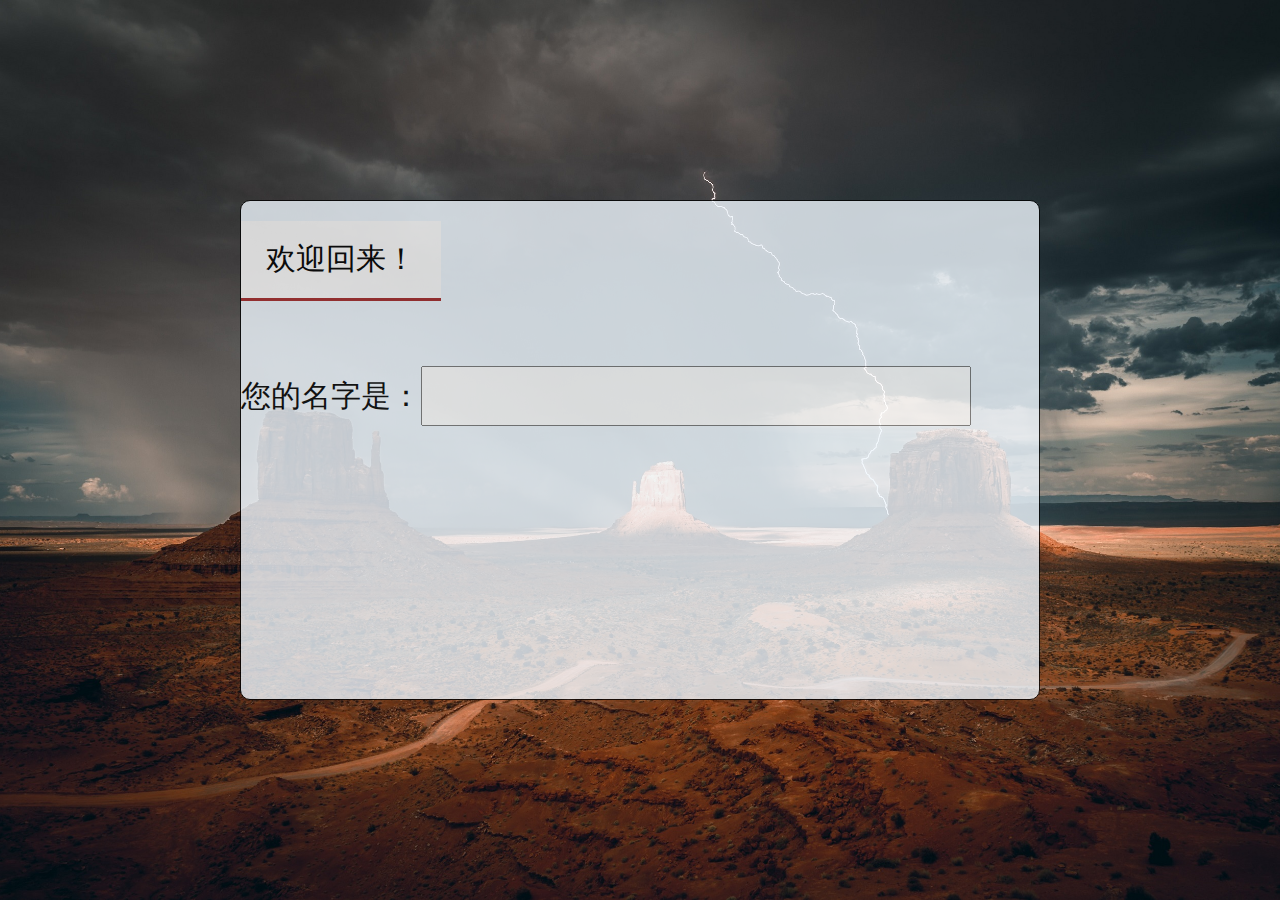
<file: pro31-homework1-loginPage/web/index.html>
<!DOCTYPE html>
<html xmlns:th="http://www.thymeleaf.org">

<head>
    <meta charset="UTF-8">
    <meta http-equiv="X-UA-Compatible" content="IE=edge">
    <meta name="viewport" content="width=device-width, initial-scale=1.0">
    <title>欢迎界面</title>
    <link rel="stylesheet" href="css/index.css">
</head>

<body>
    <div id="welcome">
        <input id="back" type="text" value="欢迎回来！">
        <div id="uname">您的名字是：</div><input type="text" name="user_name" id="user_name" th:value="${session.currUser.getUname()}">
    </div>
</body>

</html>
</file>
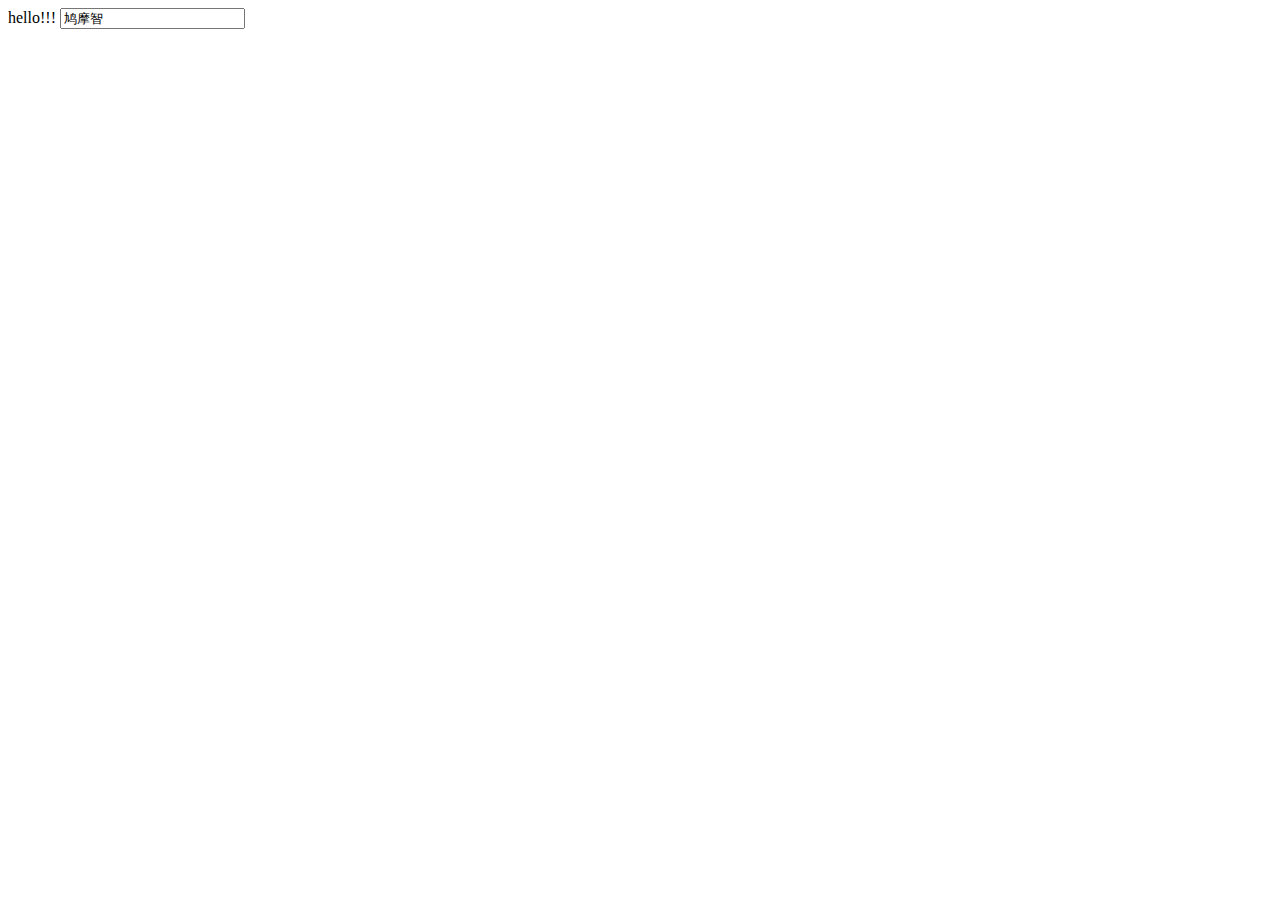
<file: pro28-vue-axios-json/web/demo02.html>
<!DOCTYPE html>
<html lang="en">
<head>
    <meta charset="UTF-8">
    <title>Title</title>
    <script language="JavaScript" src="script/vue.js"></script>
    <script language="JavaScript">
        window.onload=function(){
            var vue = new Vue({
                "el":"#div0",
                data:{
                    msg:"hello!!!",
                    uname:"鸠摩智"
                }
            });
        }
    </script>
</head>
<body>
    <div id="div0">
        <span>{{msg}}</span>
        <!-- v-bind:value表示绑定value属性 , v-bind可以省略，也就是 :value -->
        <!--<input type="text" v-bind:value="uname"/>-->
        <input type="text" :value="uname"/>
    </div>
</body>
</html>
</file>
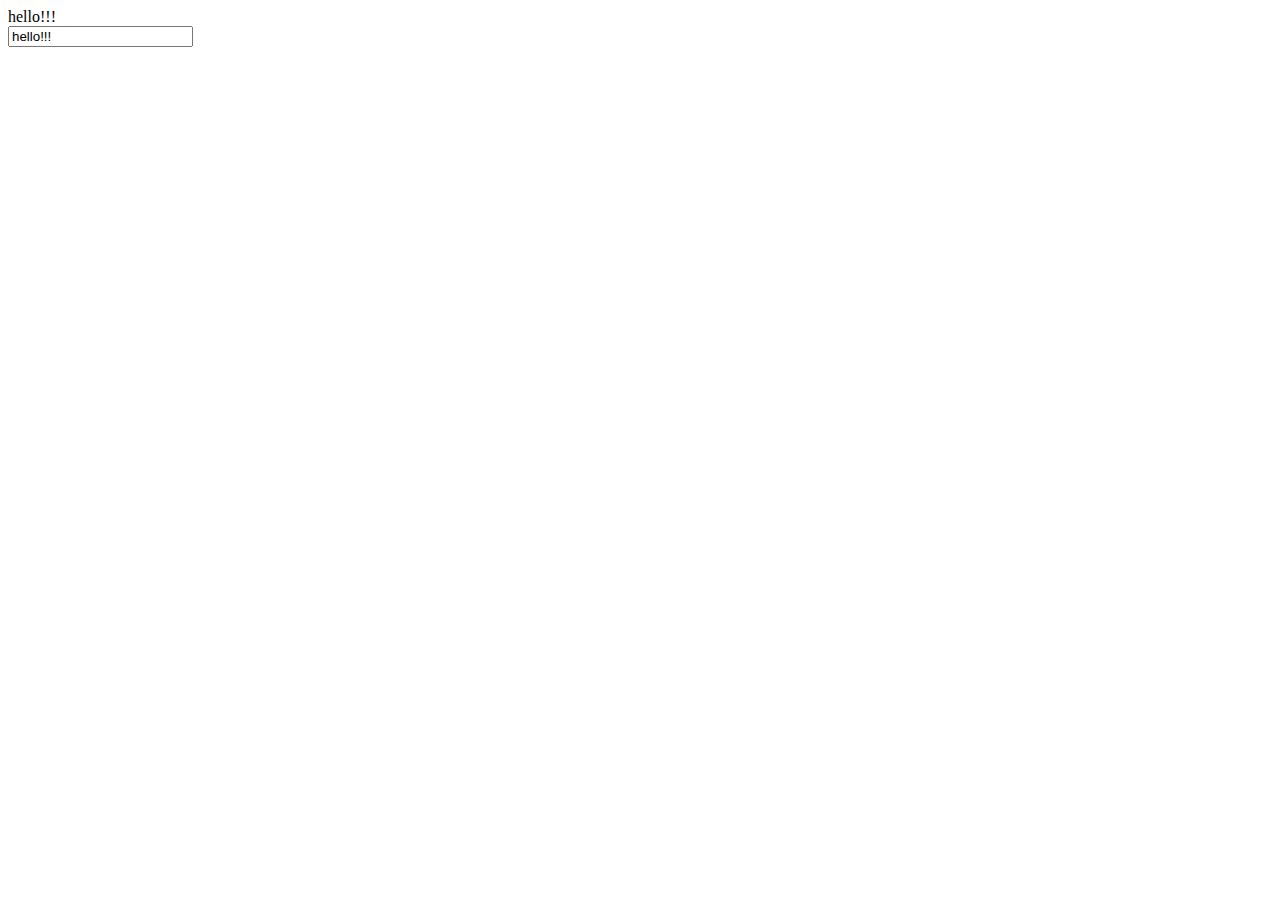
<file: pro28-vue-axios-json/web/demo03.html>
<!DOCTYPE html>
<html lang="en">
<head>
    <meta charset="UTF-8">
    <title>Title</title>
    <script language="JavaScript" src="script/vue.js"></script>
    <script language="JavaScript">
        window.onload=function(){
            var vue = new Vue({
                "el":"#div0",
                data:{
                    msg:"hello!!!"
                }
            });
        }
    </script>
</head>
<body>
    <div id="div0">
        <span>{{msg}}</span><br/>
        <!--
            v-model指的是双向绑定，
            也就是说之前的v-bind是通过msg这个变量的值来控制input输入框
            现在 v-model 不仅msg来控制input输入框，反过来，input输入框的内容也会改变msg的值
         -->
        <!--<input type="text" v-model:value="msg"/>-->
        <!-- v-model:value 中 :value可以省略，直接写成v-model -->
        <!-- trim可以去除首尾空格 -->
        <input type="text" v-model.trim="msg"/>
    </div>
</body>
</html>
</file>
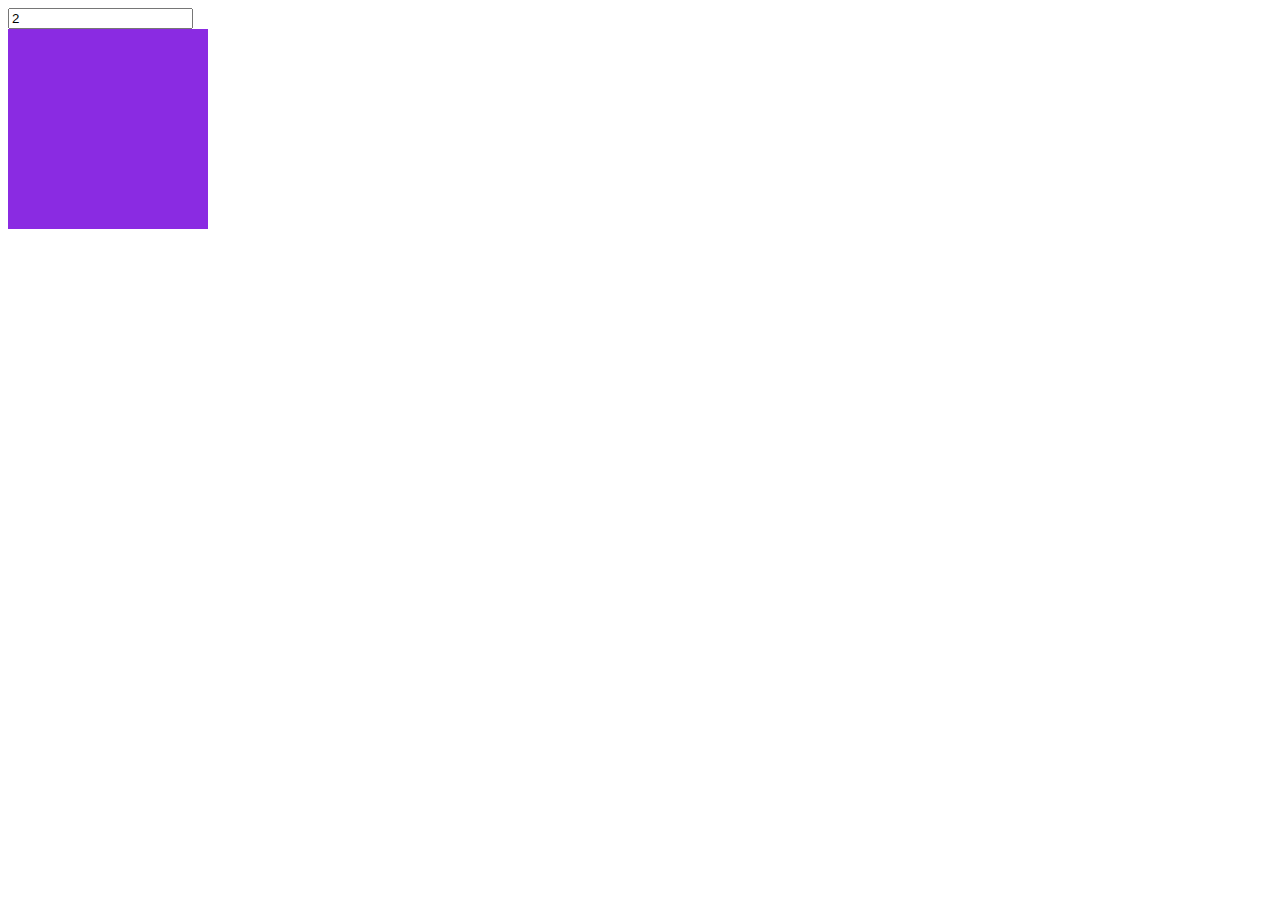
<file: pro28-vue-axios-json/web/demo04.html>
<!DOCTYPE html>
<html lang="en">
<head>
    <meta charset="UTF-8">
    <title>Title</title>
    <script language="JavaScript" src="script/vue.js"></script>
    <script language="JavaScript">
        window.onload=function(){
            var vue = new Vue({
                "el":"#div0",
                data:{
                    num:2
                }
            });
        }
    </script>
</head>
<body>
    <div id="div0">
        <input type="text" v-model="num"/>

        <!-- v-if和v-else之间不可以插入其他节点 -->
        <!--<div v-if="num%2==0" style="width:200px;height:200px;background-color: chartreuse;">&nbsp;</div>-->
        <!--<br/>-->
        <!--<div v-else="num%2==0" style="width:200px;height:200px;background-color: coral">&nbsp;</div>-->


        <!-- v-show -->
        <!-- v-show是通过display属性来控制这个div是否显示 -->
        <div v-show="num%2==0" style="width:200px;height:200px;background-color:blueviolet;">&nbsp;</div>
    </div>
</body>
</html>
</file>
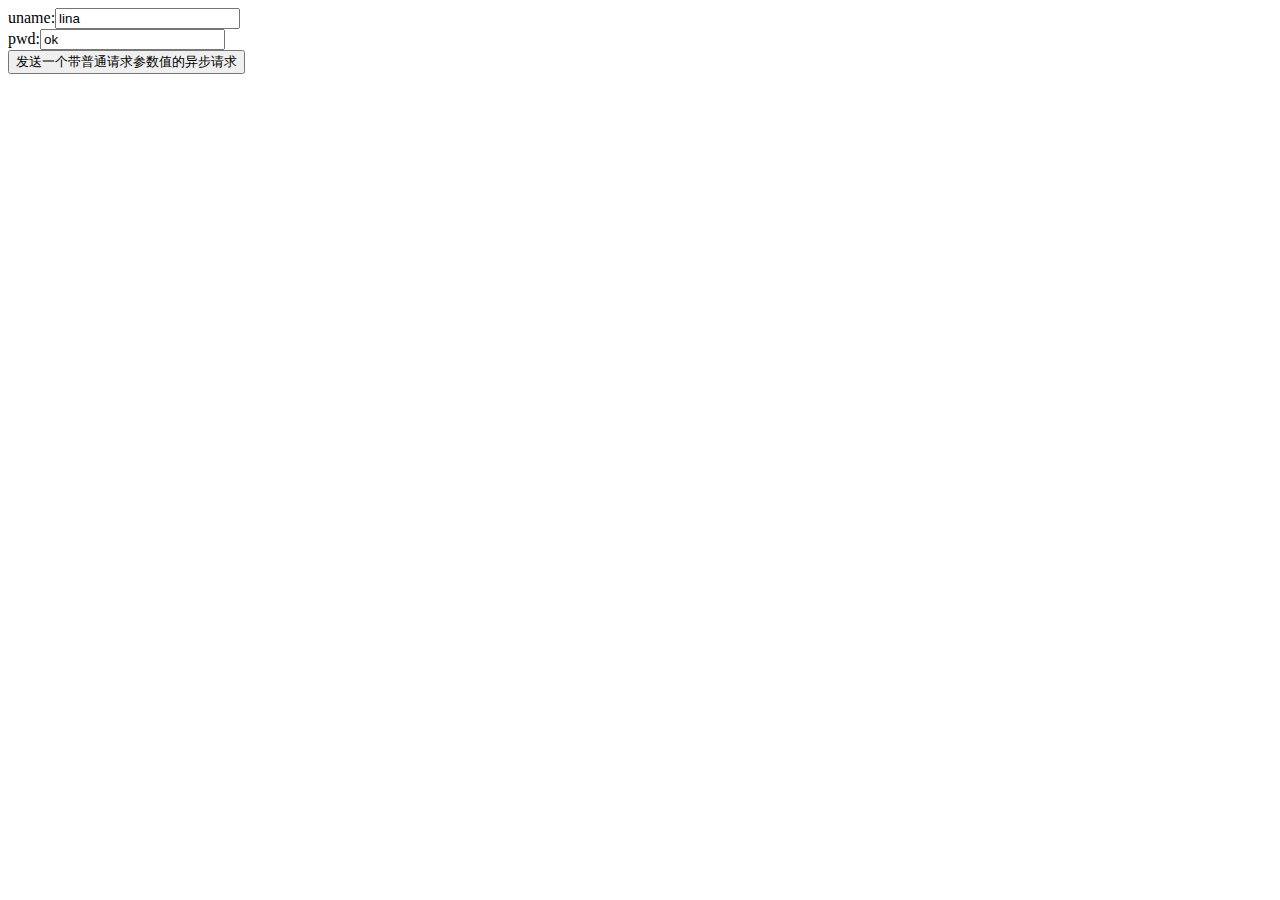
<file: pro28-vue-axios-json/web/demo09.html>
<!DOCTYPE html>
<html lang="en">
<head>
    <meta charset="UTF-8">
    <title>01.演示Axios发送普通的参数值给服务器端</title>
    <script language="JavaScript" src="script/vue.js"></script>
    <script language="JavaScript" src="script/axios.min.js"></script>
    <script language="JavaScript">
        window.onload=function(){
            var vue = new Vue({
                "el":"#div0",
                data:{
                    uname:"lina",
                    pwd:"ok"
                },
                methods:{
                    axios01:function(){
                        axios({
                            method:"POST",
                            url:"axios01.do",
                            params:{
                                uname: vue.uname,
                                pwd:vue.pwd
                            }
                        })
                            .then(function (value) {
                                console.log(value)
                            })
                            .catch(function (reason) {

                            })


                    }

                }
            });
        }
    </script>
</head>
<body>
    <div id="div0">
        uname:<input type="text" v-model="uname"/><br/>
        pwd:<input type="text" v-model="pwd"/><br/>
        <input type="button" @click="axios01" value="发送一个带普通请求参数值的异步请求"/>
    </div>
</body>
</html>
</file>
<file: pro31-homework1-loginPage/web/css/index.css>
* {
    margin: 0;
    padding: 0;
    box-sizing: border-box;
}

body {
    background: url("../images/index.jpg") no-repeat center center fixed;
    background-size: cover;
}

#welcome {
    width: 800px;
    height: 500px;
    background-color: aliceblue;
    border-radius: 10px;
    opacity: 80%;
    border: 1px solid black;
    position: relative;
    left: -400px;
    margin: 200px auto;
    margin-left: 50%;
    overflow: hidden;
}

#back {
    width: 200px;
    height: 80px;
    margin: 20px auto;
    font-size: 30px;
    text-align: center;
    border: 0;
    border-bottom: 3px solid brown;
}

#uname {
    position: absolute;
    left: 0;
    height: 150px;
    line-height: 150px;
    font-size: 30px;
}

#user_name {
    width: 550px;
    height: 60px;
    position: absolute;
    left: 180px;
    top: 165px;
    font-size: 30px;
}
</file>
